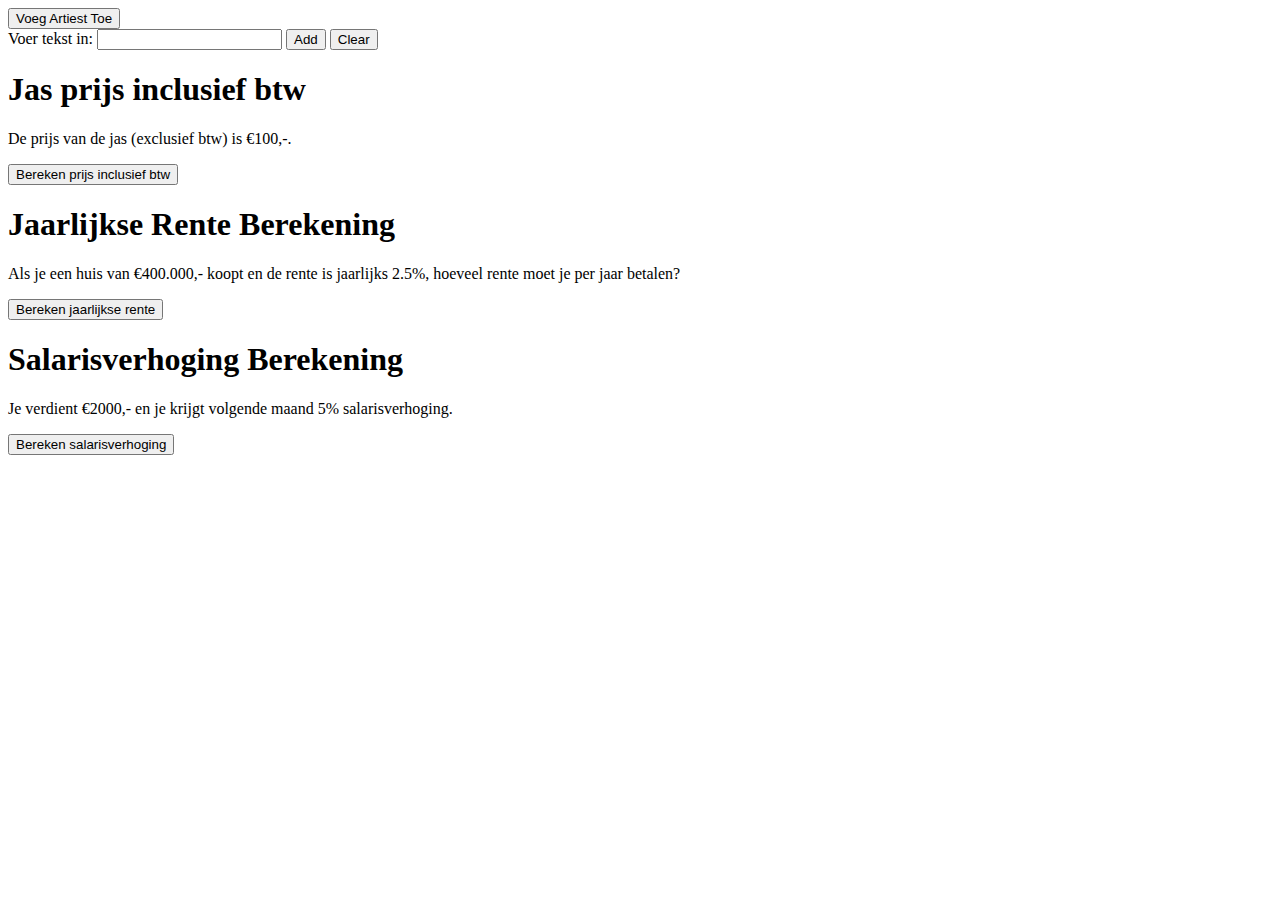
<file: index.html>
<!DOCTYPE html>
<html lang="en">
<head>
    <meta charset="UTF-8">
    <meta http-equiv="X-UA-Compatible" content="IE=edge">
    <meta name="viewport" content="width=device-width, initial-scale=1.0">
    <title>Document</title>
</head>
<body>
    <button class="voegToeButton">Voeg Artiest Toe</button>
    <div class="artiestenContainer"></div>

    <label for="textInput">Voer tekst in:</label>
    <input type="text" class="text-input">
    <button onclick="addItem()">Add</button>
    <button onclick="clearItems()">Clear</button>

    <ul class="item-list"></ul>

    <h1 class="title">Jas prijs inclusief btw</h1>

    <p class="description">De prijs van de jas (exclusief btw) is €100,-.</p>

    <button class="berekenBtn">Bereken prijs inclusief btw</button>

    <p class="resultaat"></p>

    <h1 class="title1">Jaarlijkse Rente Berekening</h1>

    <p class="description1">Als je een huis van €400.000,- koopt en de rente is jaarlijks 2.5%, hoeveel rente moet je per jaar betalen?</p>

    <button class="berekenBtn1">Bereken jaarlijkse rente</button>

    <p class="resultaat1"></p>

    <h1 class="title2">Salarisverhoging Berekening</h1>

    <p class="description2">Je verdient €2000,- en je krijgt volgende maand 5% salarisverhoging.</p>

    <button class="berekenBtn2">Bereken salarisverhoging</button>

    <p class="resultaat2"></p>


    <script src="js/main.js"></script>
</body>
</html>
</file>
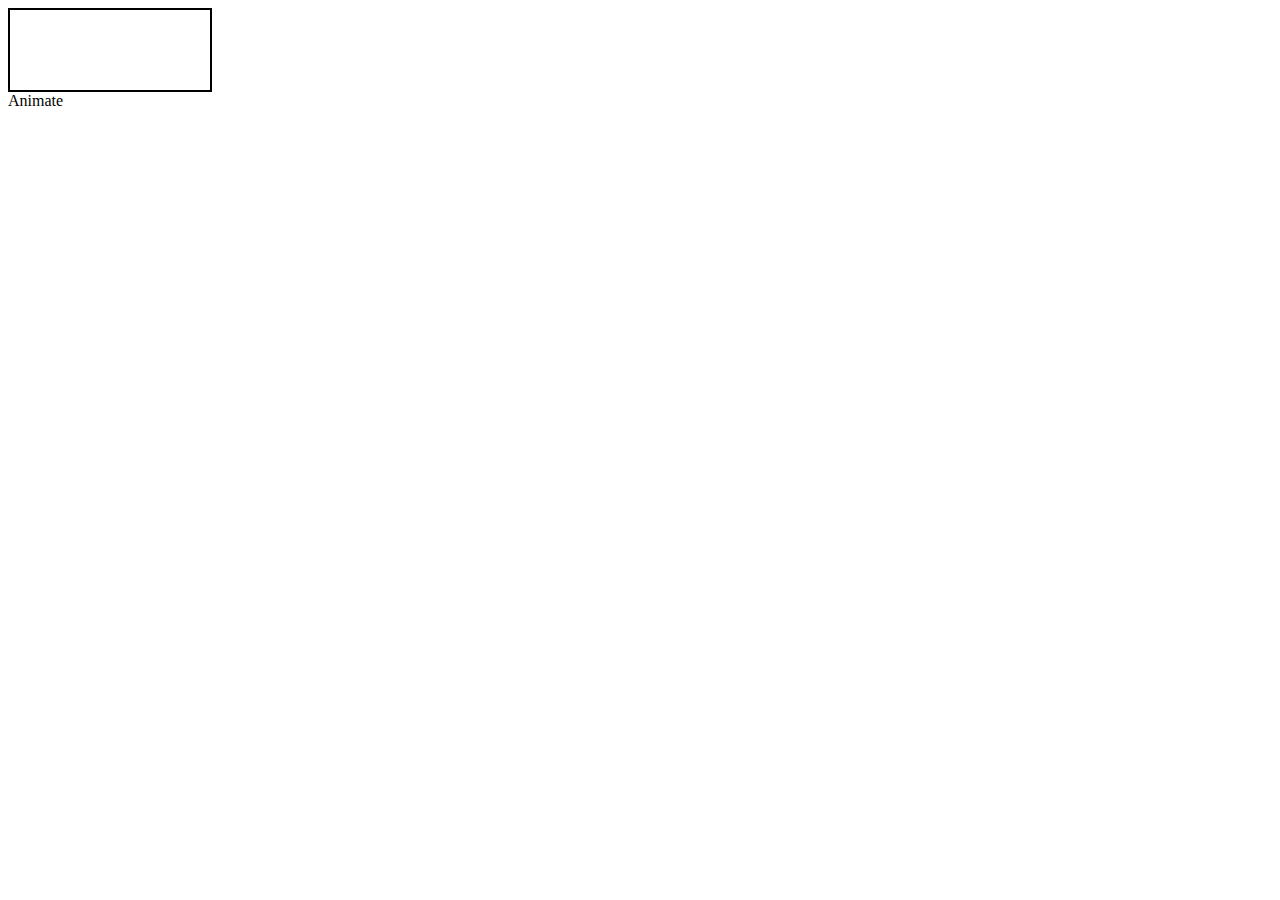
<file: JS Classlist/index.html>
<!DOCTYPE html>
<html lang="en">
<head>
    <meta charset="UTF-8">
    <meta name="viewport" content="width=device-width, initial-scale=1.0">
    <title>Document</title>
    <link rel="stylesheet" href="css/style.css">
</head>
<body>
<!-- 
    <div class="box">
        Dit is een box
    </div>

    <button class="add-btn">Add</button>
    <button class="remove-btn">Remove</button> -->
    
     <!-- <div class="box">my div box

     </div> -->
     <!-- <button class="run">run</button> -->
     <!-- <button class="toggle">toggle</button> -->
     <!-- <button class="change">change</button> -->
<div class="animate-box"></div>
<div class="animate">Animate</div>

    <script src="js/main.js"></script>
</body>
</html>
</file>
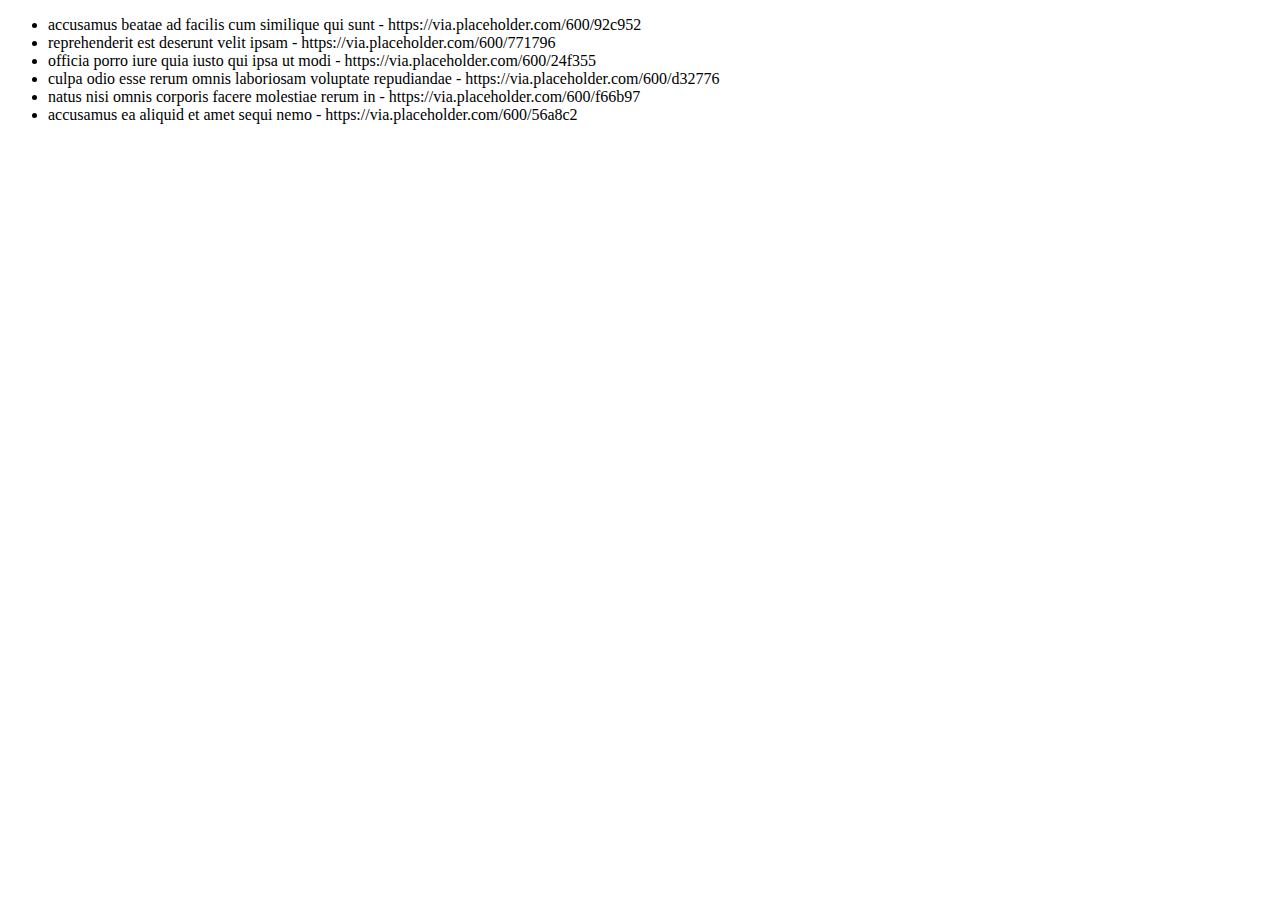
<file: JS Jason/index.html>
<!DOCTYPE html>
<html lang="en">
<head>
    <meta charset="UTF-8">
    <meta http-equiv="X-UA-Compatible" content="IE=edge">
    <meta name="viewport" content="width=device-width, initial-scale=1.0">
    <title>Document</title>
</head>
<body>
    

    <script src="js/main.js"></script>
</body>
</html>
</file>
<file: JS Classlist/css/style.css>
/* .box{
border: 1px solid black;
}

.bg-aqua{
    background-color: aqua;
}

.border-red{
border: 2px solid red;
} */

/* .box{
    width: 200px;
    height: 100px;
    background-color: aquamarine;
}

.error{
    border: 1px solid red;
} */

.animate-box{
    width: 200px;
    height: 80px;
   border: 2px solid black;
}



.blinker {
    animation: flash 3s;
    animation-iteration-count: infinite;
}
@keyframes flash {
    from {
        background-color: white;
}
to { 
    background-color: tomato;
}
}
</file>
